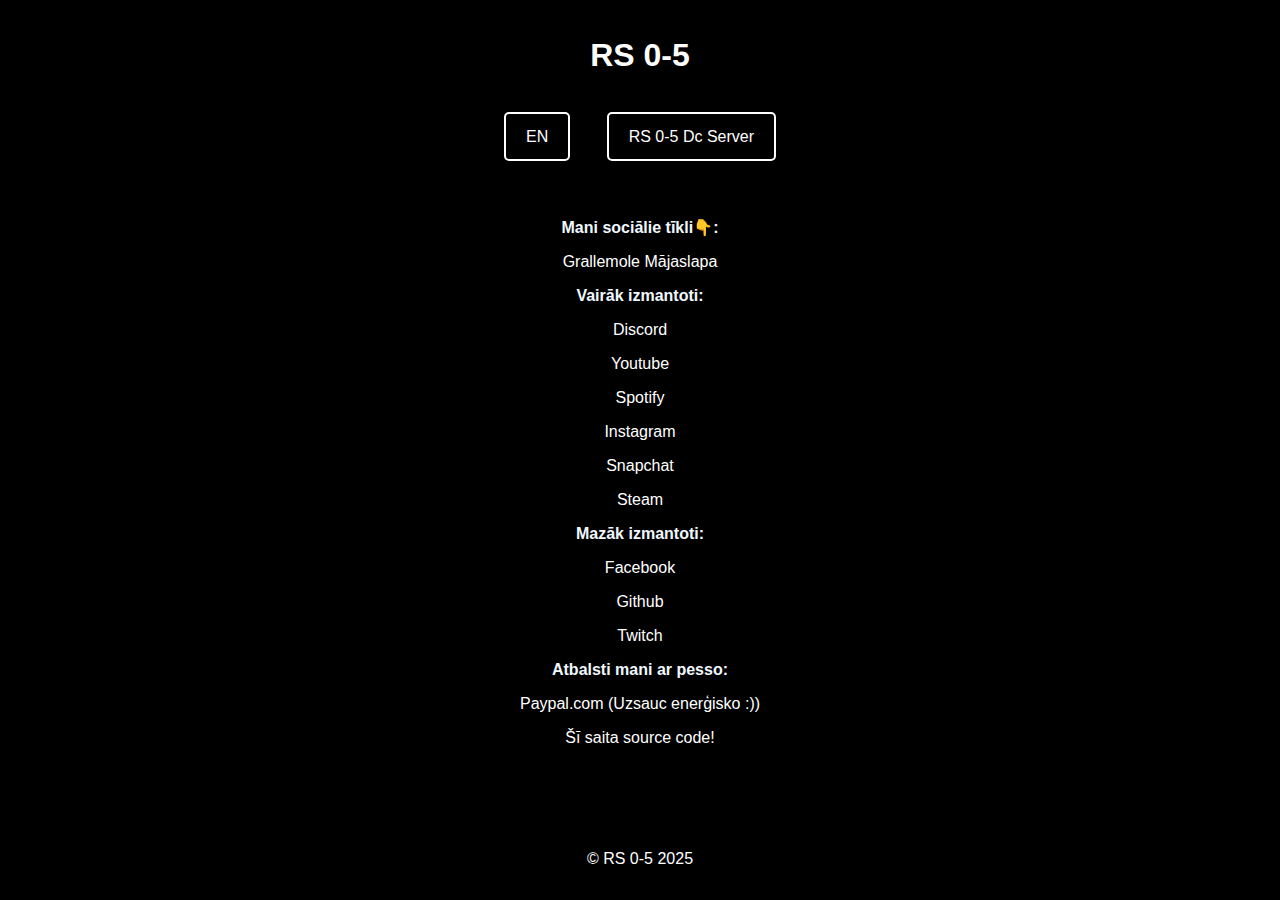
<file: index.html>
<!DOCTYPE html>
<html lang="en">
<head>
    <meta charset="UTF-8">
    <meta name="viewport" content="width=device-width, initial-scale=1.0">
    <meta name="keywords" content="gaming, community, Discord, GRALLEMOLE, online games, servers, bots, apps, app, steamgroup, youtube, rockstarCrew, latvian, latviski, angliski, english, language, valoda. ralfs, silabriedis">
    <meta name="description" content="RS 0-5">
    <link rel="icon" href="favicon.ico" type="image/x-icon">
    <title>RS 0-5</title>
    <link rel="stylesheet" href="style.css">
</head>
<body>

<header>
    <h1>RS 0-5</h1>
</header>

<nav>
    <ul>
        <li><a href="indexEn.html">EN</a></li>
        <li><a href="https://discord.gg/BPkK36JuXt" target="_blank">RS 0-5 Dc Server</a></li>

<main class="container">
    <section class="section about-section" id="about">
        <p><b>Mani sociālie tīkli👇:</b></p>
        <p><a href="https://grallemole.com/lv" target="_blank">Grallemole Mājaslapa</a>
        <p><b>Vairāk izmantoti:</b></p>
        <p><a href="https://discord.gg/BPkK36JuXt" target="_blank">Discord</a>
        <p><a href="https://www.youtube.com/channel/UCsZgrT5_3QGLDLtU9giKj-g" target="_blank">Youtube</a>
        <p><a href="https://open.spotify.com/user/31ysmpfmzjtx63ow7csxapwag474" target="_blank">Spotify</a>
        <p><a href="https://www.instagram.com/rs_0_5/" target="_blank">Instagram</a>
        <p><a href="https://www.snapchat.com/add/rss1.8?share_id=f0sglqvIZMA&locale=lv-LV" target="_blank">Snapchat</a>
        <p><a href="https://steamcommunity.com/id/RS0-5/" target="_blank">Steam</a>
        <p><b>Mazāk izmantoti:</b></p>
        <p><a href="https://www.facebook.com/people/Ralfs-Silabriedis/100014215005659/" target="_blank">Facebook</a>
        <p><a href="https://github.com/RS0-5" target="_blank">Github</a>
        <p><a href="https://www.twitch.tv/rs0_5" target="_blank">Twitch</a>
        <p><b>Atbalsti mani ar pesso:</b></p>
        <p><a href="https://www.paypal.com/paypalme/Silabriedis" target="_blank">Paypal.com (Uzsauc enerģisko :))</a>
        <p><a href="https://github.com/RS0-5/website" target="_blank">Šī saita source code!</a>
    </section>

<footer>
    <p>&copy; RS 0-5 2025</p>
</footer>

</body>
</html>
</file>
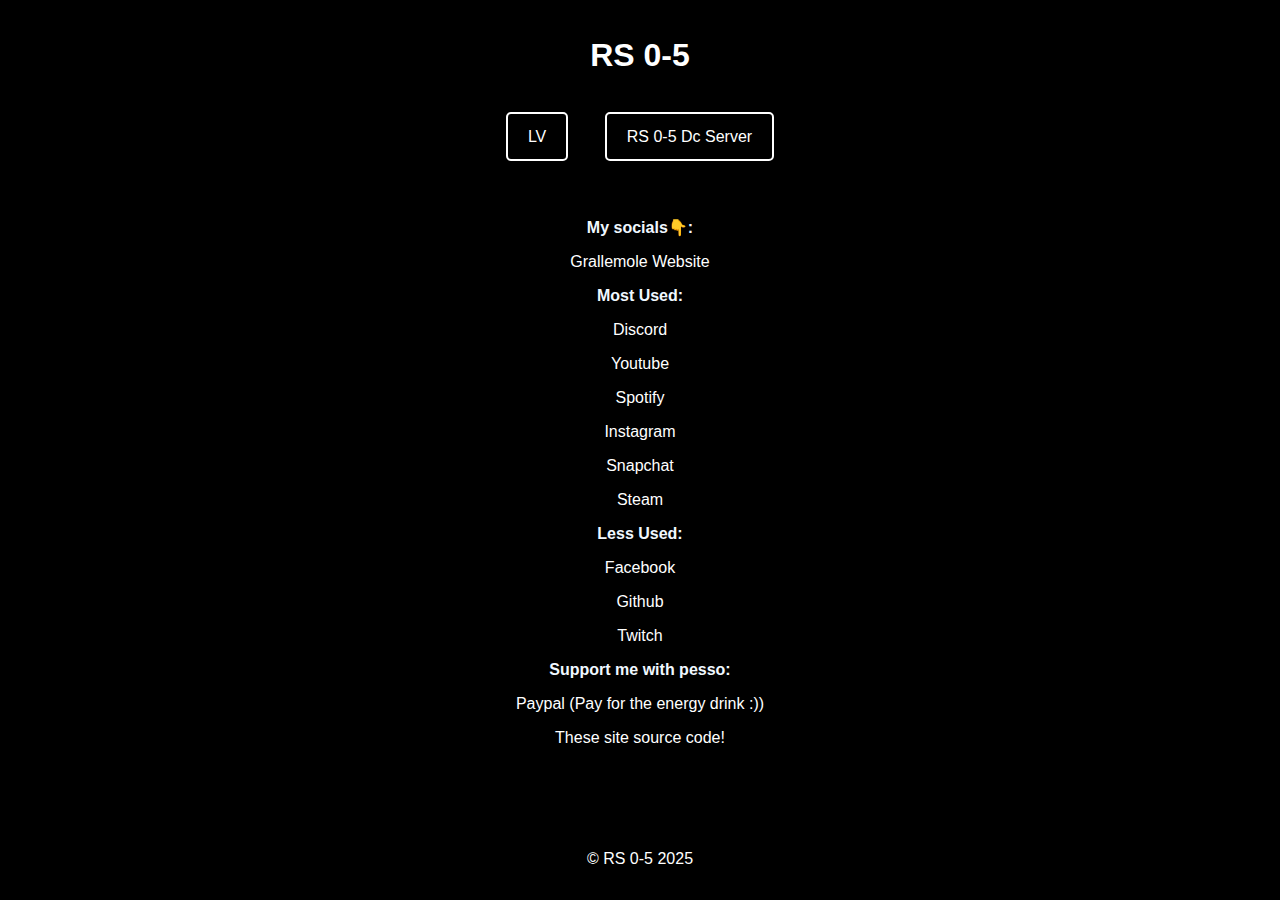
<file: indexEn.html>
<!DOCTYPE html>
<html lang="en">
<head>
    <meta charset="UTF-8">
    <meta name="viewport" content="width=device-width, initial-scale=1.0">
    <meta name="keywords" content="gaming, community, Discord, GRALLEMOLE, online games, servers, bots, apps, app, steamgroup, youtube, rockstarCrew, latvian, latviski, angliski, english, language, valoda. ralfs, silabriedis">
    <meta name="description" content="RS 0-5">
    <link rel="icon" href="favicon.ico" type="image/x-icon">
    <title>RS 0-5</title>
    <link rel="stylesheet" href="style.css">
</head>
<body>

<header>
    <h1>RS 0-5</h1>
</header>

<nav>
    <ul>
        <li><a href="index.html">LV</a></li>
        <li><a href="https://discord.gg/BPkK36JuXt" target="_blank">RS 0-5 Dc Server</a></li>

<main class="container">
    <section class="section about-section" id="about">
        <p><b>My socials👇:</b></p>
        <p><a href="https://grallemole.com/lv" target="_blank">Grallemole Website</a>
        <p><b>Most Used:</b></p>
        <p><a href="https://discord.gg/BPkK36JuXt" target="_blank">Discord</a>
        <p><a href="https://www.youtube.com/channel/UCsZgrT5_3QGLDLtU9giKj-g" target="_blank">Youtube</a>
        <p><a href="https://open.spotify.com/user/31ysmpfmzjtx63ow7csxapwag474" target="_blank">Spotify</a>
        <p><a href="https://www.instagram.com/rs_0_5/" target="_blank">Instagram</a>
        <p><a href="https://www.snapchat.com/add/rss1.8?share_id=f0sglqvIZMA&locale=lv-LV" target="_blank">Snapchat</a>
        <p><a href="https://steamcommunity.com/id/RS0-5/" target="_blank">Steam</a>
        <p><b>Less Used:</b></p>
        <p><a href="https://www.facebook.com/people/Ralfs-Silabriedis/100014215005659/" target="_blank">Facebook</a>
        <p><a href="https://github.com/RS0-5" target="_blank">Github</a>
        <p><a href="https://www.twitch.tv/rs0_5" target="_blank">Twitch</a>
            <p><b>Support me with pesso:</b></p>
        <p><a href="https://www.paypal.com/paypalme/Silabriedis" target="_blank">Paypal (Pay for the energy drink :))</a>
        <p><a href="https://github.com/RS0-5/website" target="_blank">These site source code!</a>
    </section>

<footer>
    <p>&copy; RS 0-5 2025</p>
</footer>

</body>
</html>
</file>
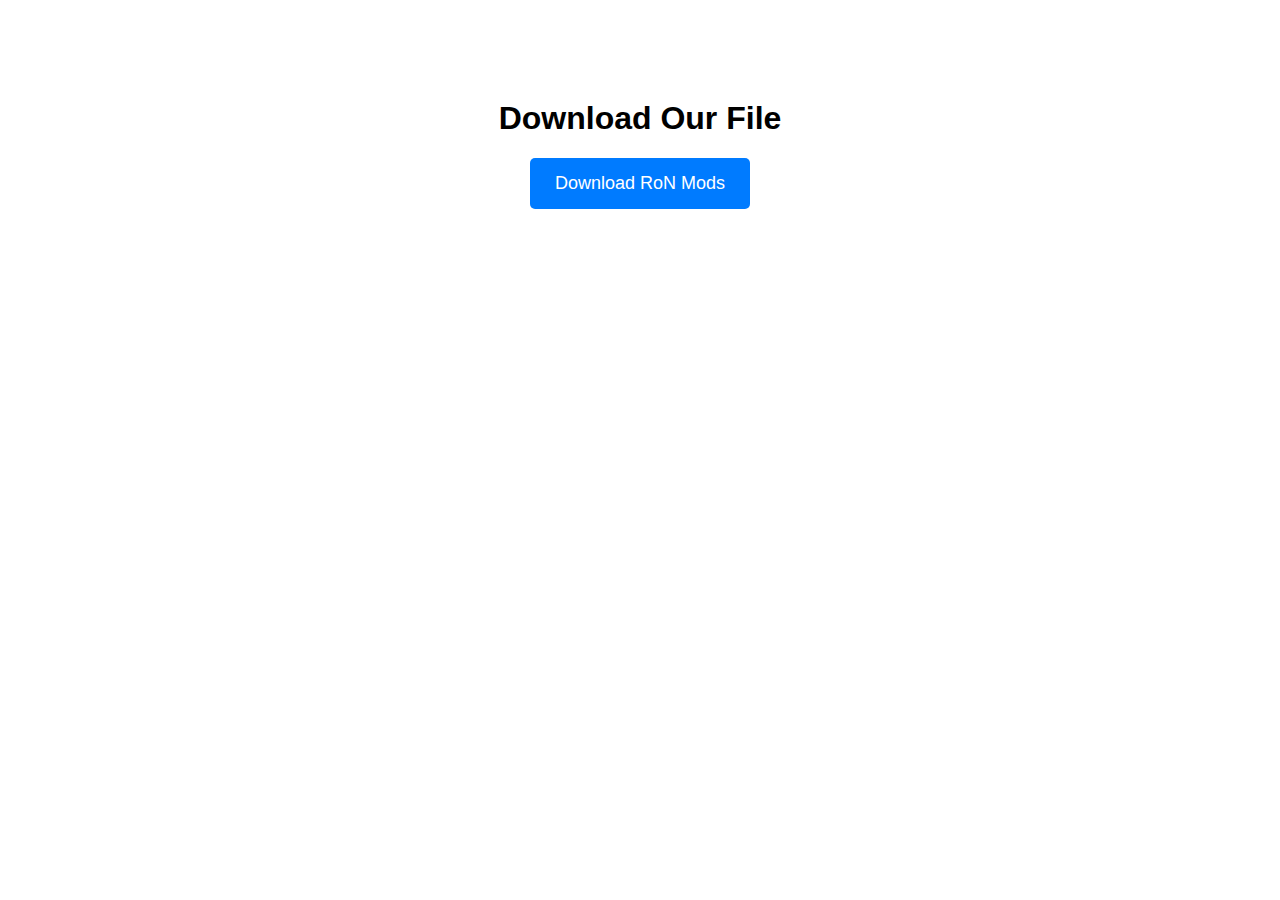
<file: ron.html>
<!DOCTYPE html>
<html lang="en">
<head>
    <meta charset="UTF-8">
    <title>Download Page</title>
    <style>
        body {
            font-family: Arial, sans-serif;
            text-align: center;
            margin-top: 100px;
        }
        .download-btn {
            display: inline-block;
            background-color: #007bff;
            color: white;
            padding: 15px 25px;
            font-size: 18px;
            text-decoration: none;
            border-radius: 5px;
            transition: background-color 0.3s;
        }
        .download-btn:hover {
            background-color: #0056b3;
        }
    </style>
</head>
<body>
    <h1>Download Our File</h1>
    <a href="assets/files/ron-mods.zip" class="download-btn" download>Download RoN Mods</a>
</body>
</html>
</file>
<file: style.css>
body {
            font-family: Arial, sans-serif;
            margin: 0;
            padding: 0;
            background-color: #000000;
        }

        header {
            background-color: #000000;
            color: white;
            text-align: center;
            padding: 1rem 0;
        }

        h1 {
            color: rgb(255, 255, 255);
        }

        nav {
            margin: 0;
            padding: 0;
            background-color: #000000;
            overflow: visible;
            position: relative;
            z-index: 1;
        }

        nav ul {
            list-style-type: none;
            margin: 0;
            padding: 0;
            text-align: center;
        }

        nav ul li {
            display: inline-block;
            padding: 1rem;
            position: relative;
        }

        nav ul li a {
            text-decoration: none;
            color: white;
            padding: 14px 20px;
        }

        nav ul li a:hover {
            background-color: rgb(0, 0, 0);
        }

        .dropdown {
            display: none;
            position: absolute;
            background-color: rgba(68, 68, 68, 0.9);
            z-index: 1000;
            min-width: 30px;
        }

        nav ul li:hover .dropdown {
            display: block;
        }

        .dropdown a {
            display: block;
            padding: 10px;
            color: white;
        }

        .dropdown a:hover {
            background-color: rgb(0, 0, 0);
        }

        main {
            padding: 20px;
            display: flex;
            justify-content: center;
        }

        .container {
            max-width: 1200px;
            margin: 0 auto;
            display: center;
            justify-content: center;
        }

        .about-section {
            padding: 20px;
            border-radius: 5px;
            box-shadow: 0 2px 5px rgba(0, 0, 0, 0.1);
            width: 48%;
            color:aliceblue
        }

        footer {
            background-color: #000000;
            color: white;
            text-align: center;
            padding: 1rem;
            position: fixed;
            width: 100%;
            bottom: 0;
        }
        
        a:link,
        a:visited {
            color: white;
            text-decoration: none;
        }

        a:hover {
            color: darkgoldenrod;
        }
        nav ul li a {
            text-decoration: none;
            color: white;
            padding: 14px 20px;
            border: 2px solid white;
            border-radius: 5px;
        }

        nav ul li a:hover {
            background-color: rgb(7, 4, 8);
            border-color: rgb(250, 250, 250);
        }
</file>
